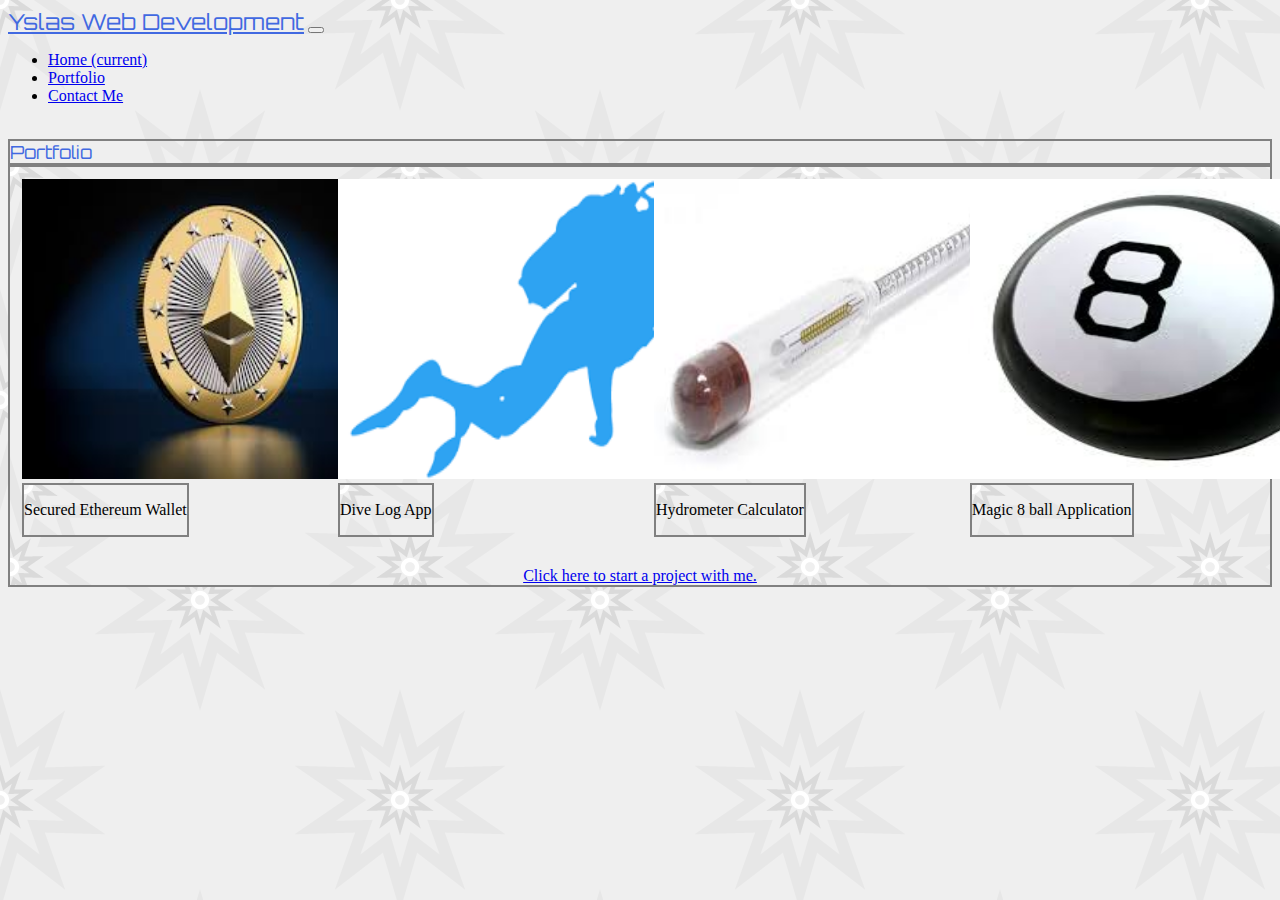
<file: portfolio.html>
<!doctype html>
<html lang="en">
  <head>
    <title>Jared Yslas Portfolio</title>
    <!-- Required meta tags -->
    <meta charset="utf-8">
    <meta name="viewport" content="width=device-width, initial-scale=1, shrink-to-fit=no">

    <!-- Connecting to google fonts -->
    <link href='https://fonts.googleapis.com/css?family=Orbitron' rel='stylesheet'>
    <!-- Bootstrap CSS -->
    <link rel="stylesheet" href="https://stackpath.bootstrapcdn.com/bootstrap/4.1.2/css/bootstrap.min.css" integrity="sha384-Smlep5jCw/wG7hdkwQ/Z5nLIefveQRIY9nfy6xoR1uRYBtpZgI6339F5dgvm/e9B" crossorigin="anonymous">
     <!-- Linking to external CSS -->
     <link rel="stylesheet" type="text/css" href="style.css">
  </head>
  <header>
      <!-- id in navbar-brand to overwrite bootsrap for color change -->
        <!-- In the navbar line changes it to say "lm" instead of "lg", then I got the mobile scroll down -->
        <div class="container">
          <nav class="navbar navbar-expand-lm navbar-light bg-light">
              <a class="navbar-brand" href="#" id="brand">Yslas Web Development</a>
              <button class="navbar-toggler" type="button" data-toggle="collapse" data-target="#navbarNav" aria-controls="navbarNav" aria-expanded="false" aria-label="Toggle navigation">
              <span class="navbar-toggler-icon"></span>
              </button>
              <div class="collapse navbar-collapse" id="navbarNav">
              <ul class="navbar-nav">
                  <li class="nav-item active">
                  <a class="nav-link" href="index.html">Home <span class="sr-only">(current)</span></a>
                  </li>
                  <li class="nav-item">
                  <a class="nav-link" href="portfolio.html">Portfolio</a>
                  </li>
                  <li class="nav-item">
                  <a class="nav-link" href="contact.html">Contact Me</a>
                  </li>
              </li>
            </ul>
          </div>
          </nav>
         </div>
    </header>
    <br>
  <body>

        <div class="container">
            
                <div class="card">
                        <div class="card-header">
                       Portfolio
                        </div>
                        <!-- <div class="row">
                            <div class="col-md-3"> -->
                        <div class="card-body">
                            <div class="card-container">
                                <div class="card" style="width: 18rem;">
                                        <img class="card-img-top" src="Ethereum.jpg" alt="Ethereum Wallet App">
                                        <div class="card-body">
                                          <p class="card-text">Secured Ethereum Wallet</p>
                                        </div>
                                    </div>
                                </div>
                                <div class="card-container">

                                    <div class="card" style="width: 18rem;">
                                        <img class="card-img-top" src="Diver.png" alt="Diver App image">
                                        <div class="card-body">
                                            <p class="card-text">Dive Log App</p>
                                        </div>
                                    </div>
                                </div>
                                <div class="card-container">
                                <div class="card" style="width: 18rem;">
                                                <img class="card-img-top" src="Hydrometer.jpg" alt="Brewing Hydrometer Adjustment Calculator image">
                                                <div class="card-body">
                                                  <p class="card-text">Hydrometer Calculator</p>
                                                </div>
                                            </div>
                                        </div>
                                    <div class="card-container">
                                              <div class="card" style="width: 18rem;">
                                                    <img class="card-img-top" src="8 ball.jpg" alt="Magic 8 ball App image">
                                                    <div class="card-body">
                                                      <p class="card-text">Magic 8 ball Application</p>
                                                    </div>
                                                </div>
                                                </div>
                                               <!-- </div>
                                            </div> -->
                          <!-- <h5 class="card-title">I am the walrus, I am the egg man.</h5> -->
                          <!-- <p class="card-text">With supporting text below as a natural lead-in to additional content.</p> -->
                          <br>
                           <br> 
                           <div class="center-butn">               
                          <a href="contact.html" class="btn btn-primary">Click here to start a project with me.</a>
                        </div>
                      </div>
                </div>
      </div> 
    <!-- Optional JavaScript -->
    <!-- jQuery first, then Popper.js, then Bootstrap JS -->
    <script src="https://code.jquery.com/jquery-3.3.1.slim.min.js" integrity="sha384-q8i/X+965DzO0rT7abK41JStQIAqVgRVzpbzo5smXKp4YfRvH+8abtTE1Pi6jizo" crossorigin="anonymous"></script>
    <script src="https://cdnjs.cloudflare.com/ajax/libs/popper.js/1.14.3/umd/popper.min.js" integrity="sha384-ZMP7rVo3mIykV+2+9J3UJ46jBk0WLaUAdn689aCwoqbBJiSnjAK/l8WvCWPIPm49" crossorigin="anonymous"></script>
    <script src="https://stackpath.bootstrapcdn.com/bootstrap/4.1.2/js/bootstrap.min.js" integrity="sha384-o+RDsa0aLu++PJvFqy8fFScvbHFLtbvScb8AjopnFD+iEQ7wo/CG0xlczd+2O/em" crossorigin="anonymous"></script>
  </body>
</html>
</file>
<file: style.css>
.navbar-brand  {
    font-family: 'Orbitron';font-size: 22px;
    color: #4169E1;
}

body {
    background-image: url(pow-star.png);
}

img {
    height: 300px;
    width: 400px;
    display: inline-block;
}

.card-header {
    color: 	#4169E1;
    font-size: 18px;
    font-family: 'Orbitron';
    border: solid grey 2px;
}

.card-body{
    background-image: url(pow-star.png);
    border: solid grey 2px;
    display: inline-block;
    
}

.card-container {
    display: inline-block;
    padding: 12px;
}

#brand {
    color: 	#4169E1;
}

h3 {
    color: 	#4169E1;
}

.center-butn {
    text-align: center;
}
</file>
